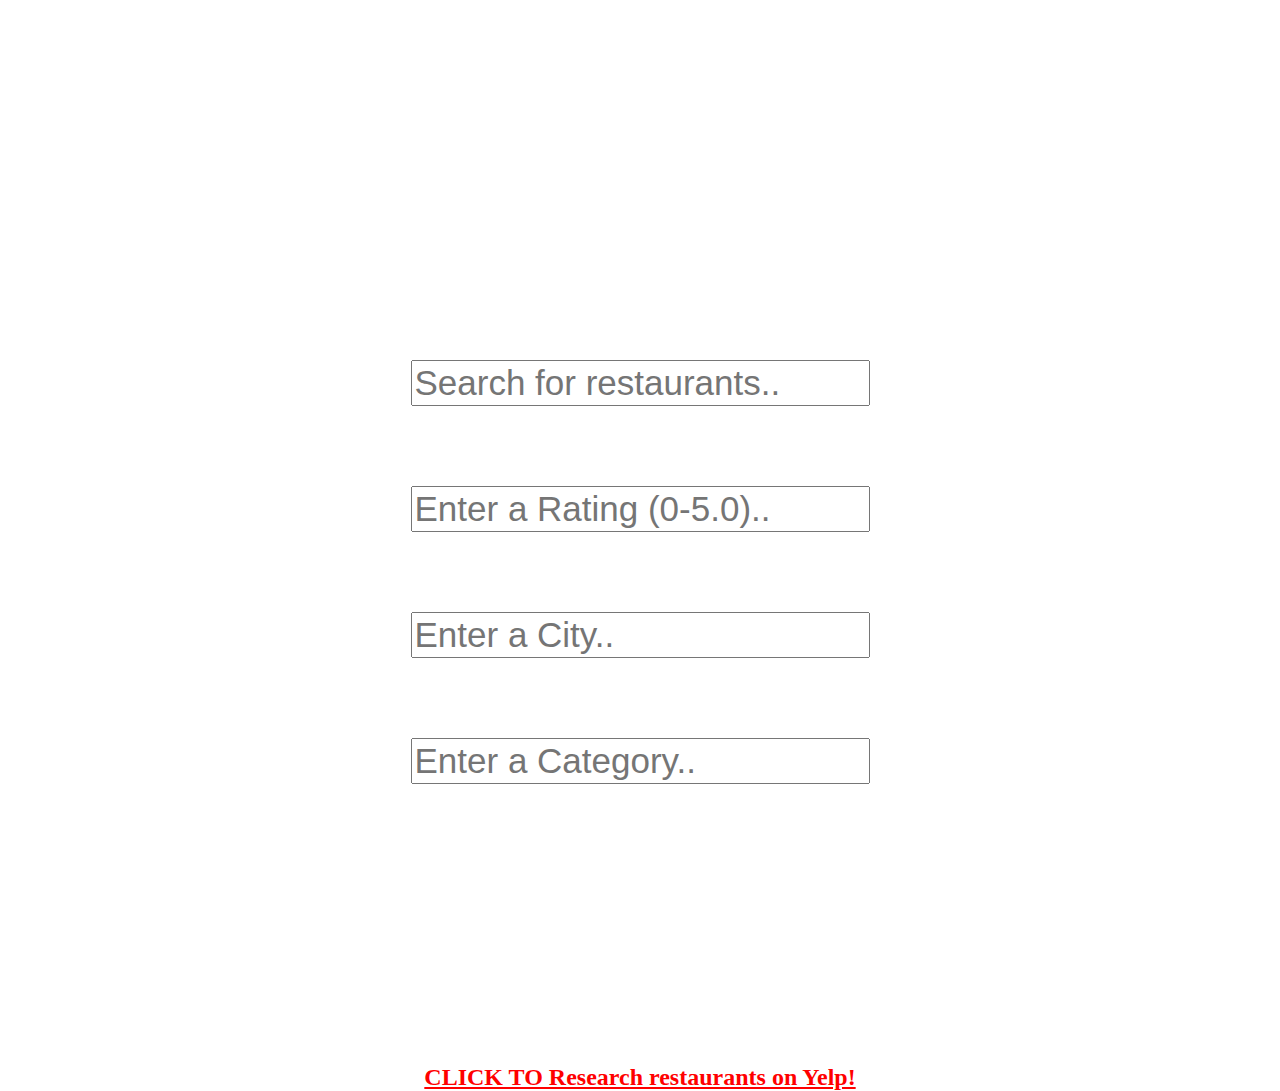
<file: Advanced_Web_Dev/index.html>
<!DOCTYPE <!DOCTYPE html>
<html>
<head>
    <link rel="stylesheet" type="text/css" href="main.css"/>
    <title>Places To Eat</title>
    <style>
    .red-thing {
        color: red;
    }
    .search-thing {
        font-size: 35px;
    }
    </style>
    <body>
        <div class="hero">
        <h1>Search Places to Eat</h1>
        <input class="search-thing"type="text" id="restaurantInput" onkeyup="myFunction()" placeholder="Search for restaurants..">
        <h1>Indicated desired Rating</h1>
        <input class="search-thing"type="text" id="ratingInput" onkeyup="myFunction()" placeholder="Enter a Rating (0-5.0)..">
        <h1>Which City?</h1>
        <input class="search-thing"type="text" id="cityInput" onkeyup="myFunction()" placeholder="Enter a City..">
        <h1>What Category?</h1>
        <input class="search-thing"type="text" id="categoryInput" onkeyup="myFunction()" placeholder="Enter a Category..">
        <!-- 5: <input type="checkbox" id="check5" onclick="myFunction()">
        4: <input type="checkbox" id="check4" onclick="myFunction()">
        3: <input type="checkbox" id="check3" onclick="myFunction()">
        2: <input type="checkbox" id="check2" onclick="myFunction()">
        1: <input type="checkbox" id="check1" onclick="myFunction()">-->
    </div>
        <h2>
            <a class="red-thing" href="https://www.yelp.com/">CLICK TO Research restaurants on Yelp!</a>
        </h2>
    </body>
</head>
</html>
</file>
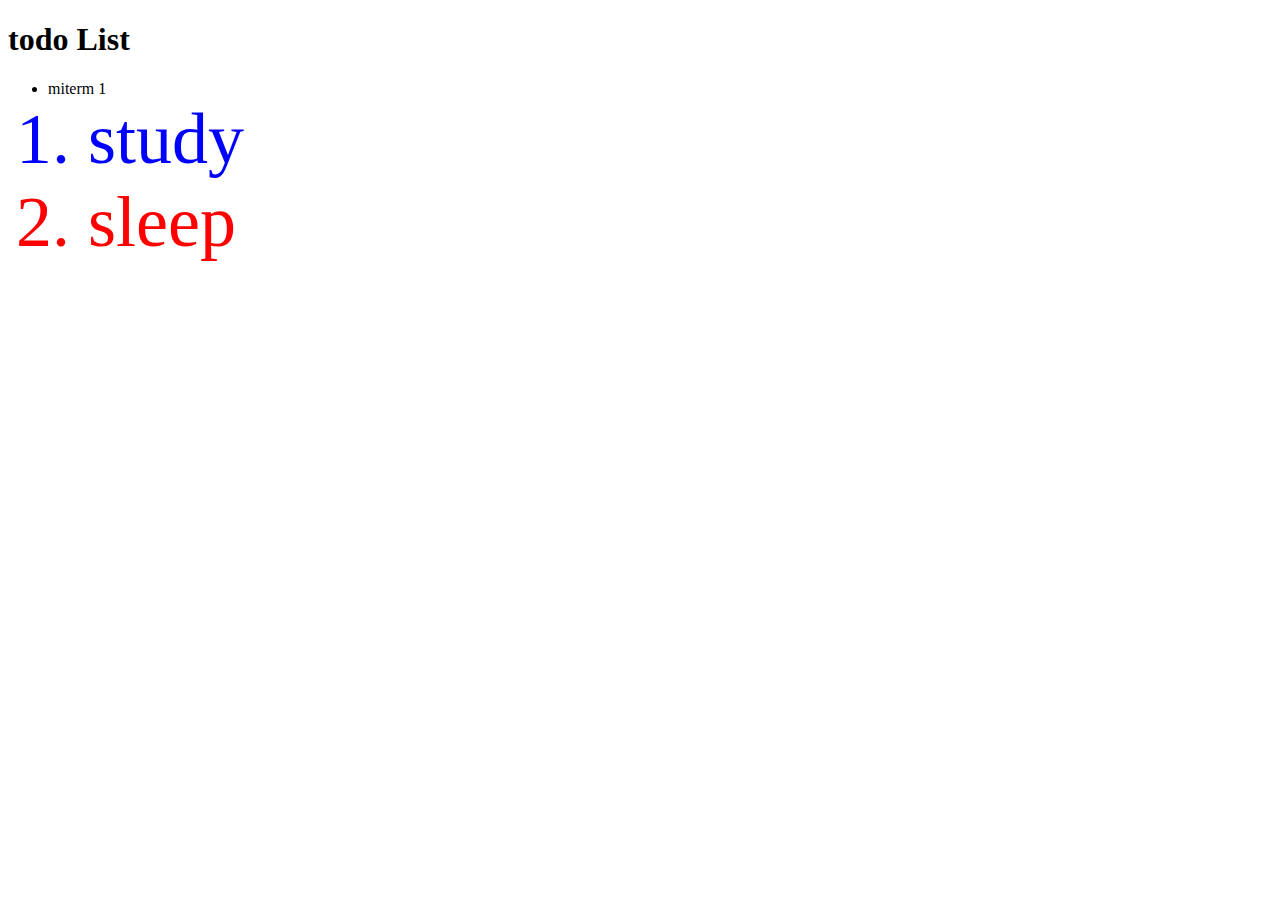
<file: Hack_WS/index.html>
<!DOCTYPE html>
<html>
<head>
<title>Hello, Everyone</title>
<style>
.red-thing {
    color: red;
    font-size: 72px;
}
.blue-thing {
    color: blue;
    font-size: 72px;
}
</style>
</head>
<body>
<h1>todo List</h1>
<ul>
    <li>miterm 1</li>
    <ol>
        <li class="blue-thing">study</li>
        <li class="red-thing">sleep</li>
    </ol>
</ul>
<canvas id="myCanvas" width="200" height="200"></canvas>
<script>
var canvas = document.getElementById("myCanvas");
var ctx = canvas.getContext("2d");

var x = 0
var y = 0
  
var vx = 10
var vy = 10

function draw() {
    ctx.clearRec(0, 0, 200)
    if (x > 200) {
        vx = -vx
    }
    if (y > 200) {
        vy = - vy
    }
    x = x + 10
    y = y + 10
    ctx.beginPath();
    ctx.arc(x, y, 40, 0, 2 * Math.PI);
    ctx.stroke();
    requestAnimationFrame(draw)
}
requestAnimationFrame(draw)
</script>
</body>
</html>
</file>
<file: Advanced_Web_Dev/main.css>
body {
	background-image: url('https://img.huffingtonpost.com/asset/585be1aa1600002400bdf2a6.jpeg?ops=scalefit_970_noupscale');
	height: 100%;
	margin: 0;
	text-align: center;
    width: 100%;
	background-size: cover;
	color: white;
    background-repeat: no-repeat; 
	font-family: Georgia, serif;
	text-align: center;
}

h1 {

	text-align: center;
}

h2 {
	color: red;
	text-align: center;
}


.hero {
	background-position: center top;
	background-size: cover;
	font-family: 'Trebuchet MS', 'Helvetica';
	padding: 250px 0;
	margin: 30px;
}



.hero a {
	color: white;
	font-size: 24px;
	text-decoration: none;
}

#footer {
	color: DarkSlateGray;
	font-size: 16px;
}
</file>
